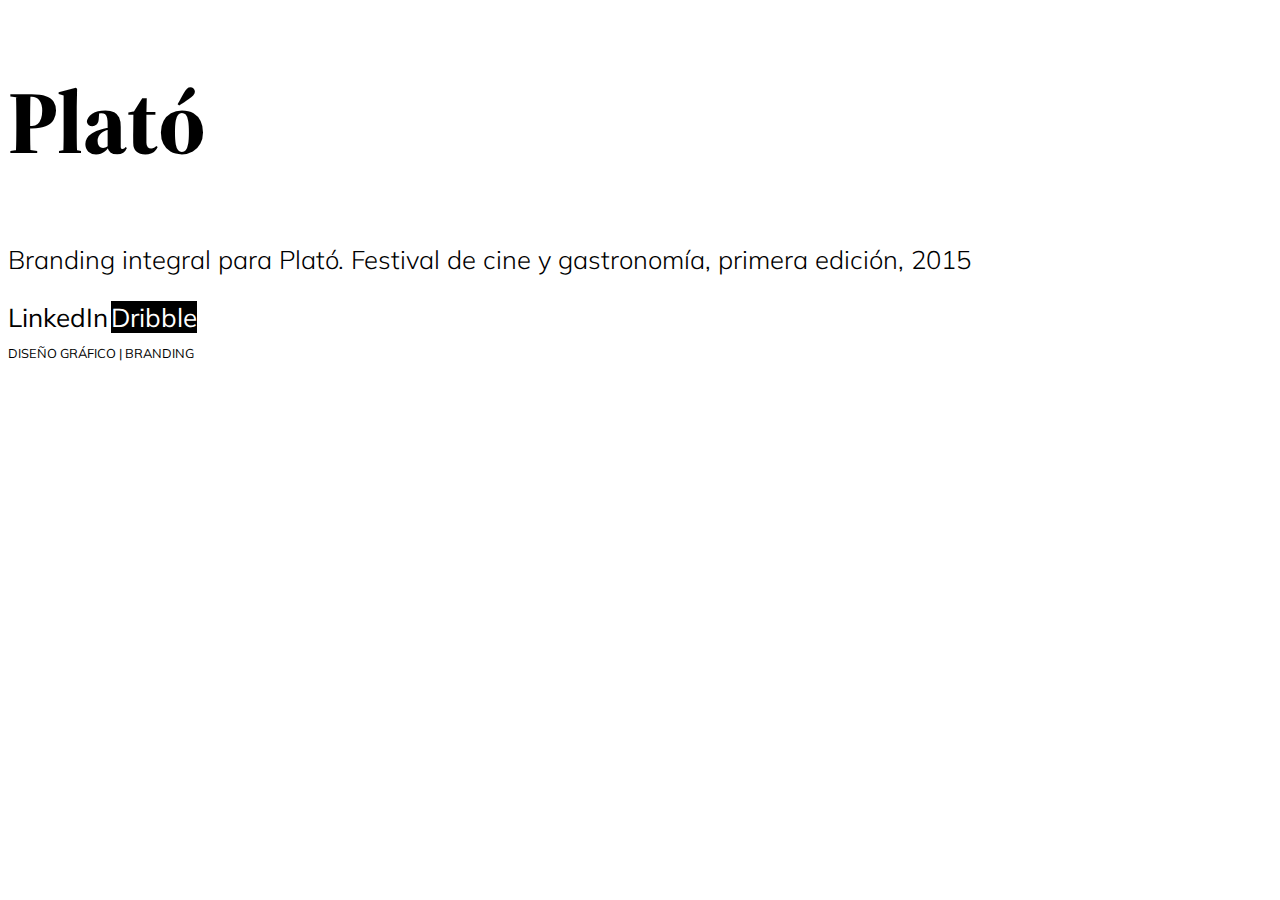
<file: Comision 01-11-05/Proyecto/index.html>
<!DOCTYPE html>
<html lang="en">

<head>
    <meta charset="UTF-8">
    <meta http-equiv="X-UA-Compatible" content="IE=edge">
    <meta name="viewport" content="width=device-width, initial-scale=1.0">
    <title>Plató</title>
    <link rel="stylesheet" href="css/estilos.css">
</head>

<body>





    <h1> Plató </h1>

    <p>Branding integral para Plató.
        Festival de cine y gastronomía,
        primera edición, 2015
    </p>

    <a target="_blank" title="LinkedIn" href="https://www.linkedin.com/in/datalab-datalab-89255423a/">LinkedIn</a>

    <a target="_blank" href="https://dribbble.com/Docente/collections" title="Dribble" id="vinculo">Dribble</a>
    <!--absolutos: me llevan por fuera de mi sitio web (instagram, twiter, linkedIn, facebook, miro, figma,etc. )

relativos : xxx
-->

    <p id="parrafo">diseño gráfico | branding </p>





</body>

</html>
</file>
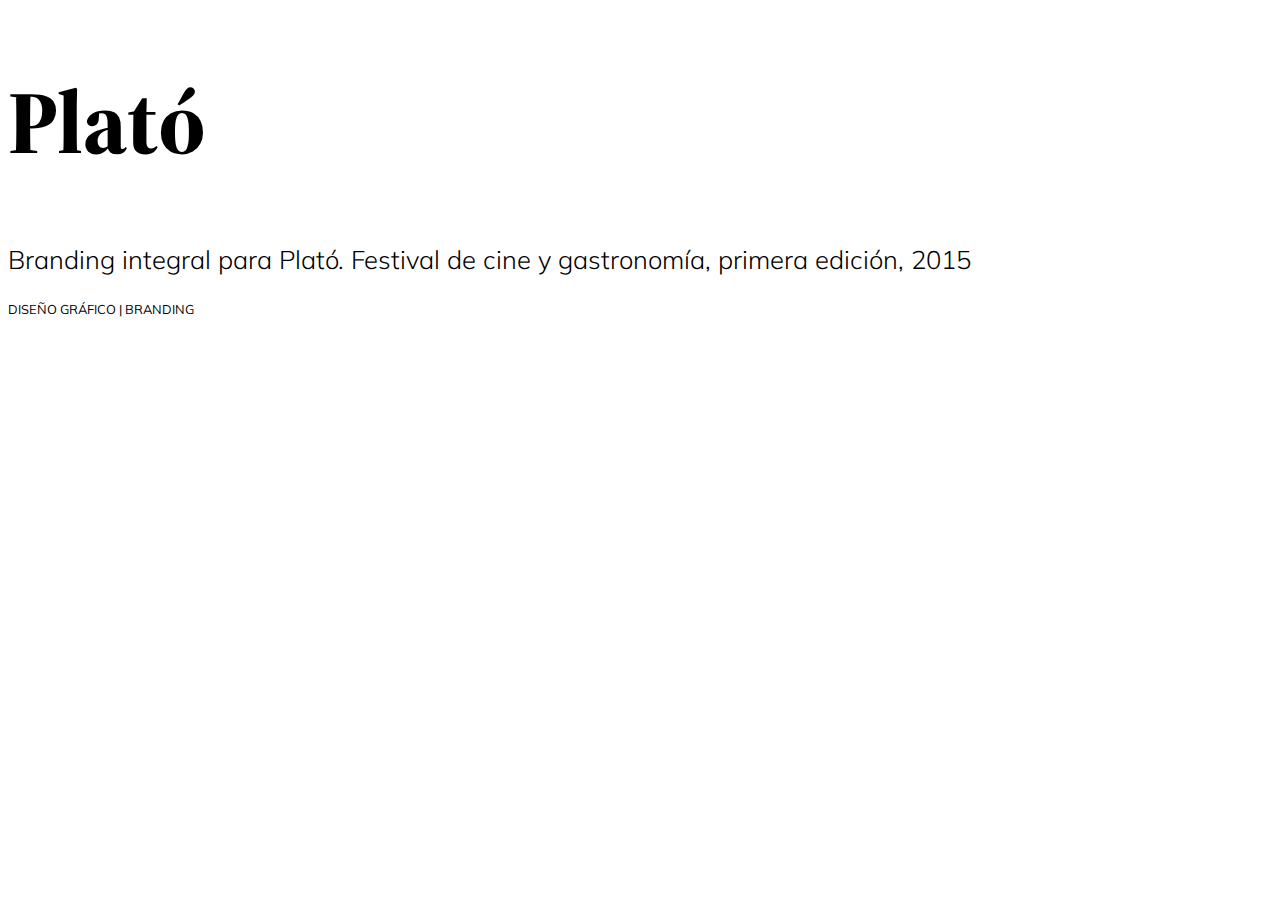
<file: Comision 01-13-04/Proyecto/index.html>
<!DOCTYPE html>
<html lang="en">

<head>
    <meta charset="UTF-8">
    <meta http-equiv="X-UA-Compatible" content="IE=edge">
    <meta name="viewport" content="width=device-width, initial-scale=1.0">
    <title>Plató</title>
    <link rel="stylesheet" href="css/estilos.css">
</head>

<body>

    <h1> Plató </h1>

    <p >Branding integral para Plató.
        Festival de cine y gastronomía,
        primera edición, 2015
    </p>

<p id="parrafo">diseño gráfico | branding </p>





</body>

</html>
</file>
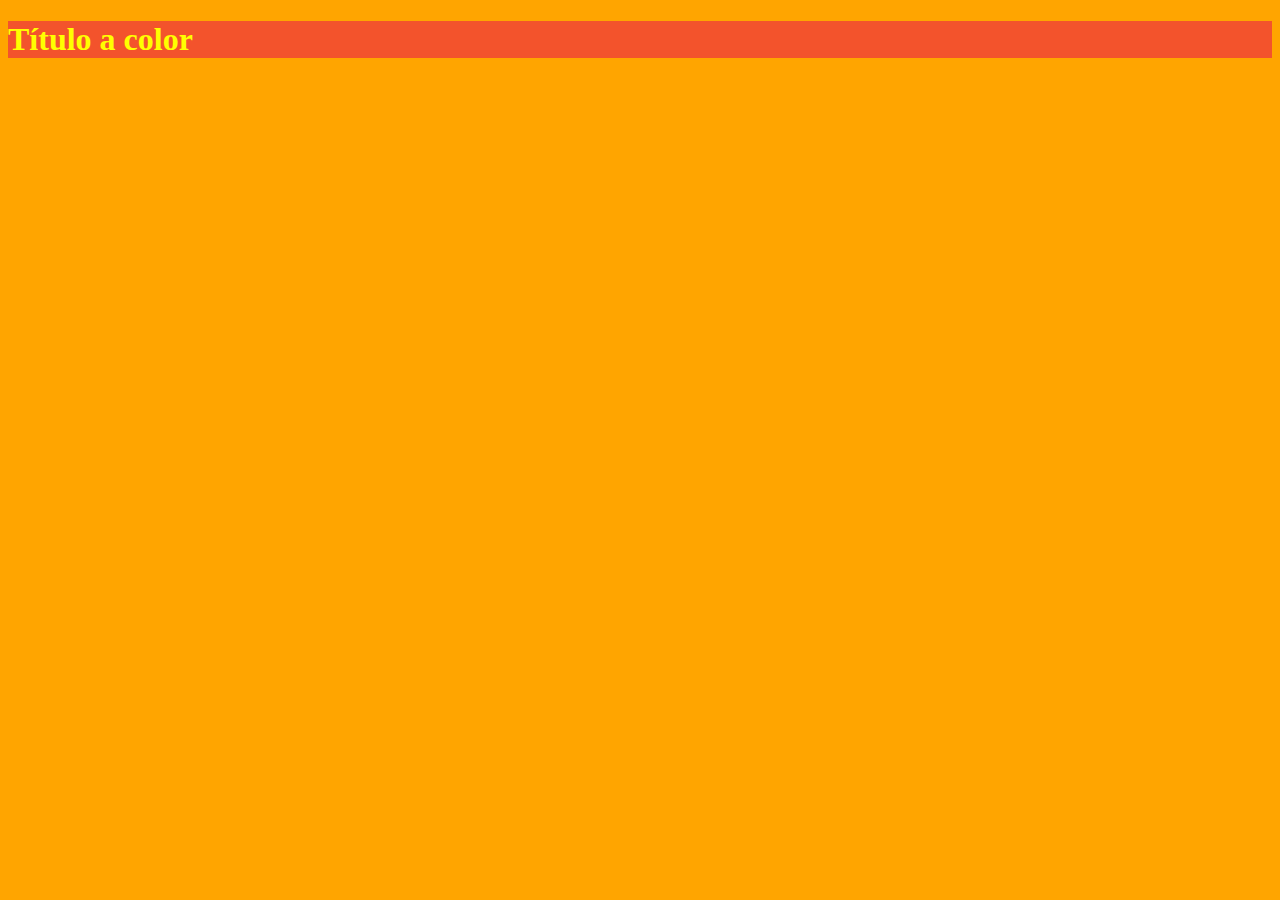
<file: Comision 02-11-05/Color/index.html>
<!DOCTYPE html>
<html lang="en">
<head>
    <meta charset="UTF-8">
    <meta http-equiv="X-UA-Compatible" content="IE=edge">
    <meta name="viewport" content="width=device-width, initial-scale=1.0">
    <title>Color</title>
    <link rel="stylesheet" href="css/estilos.css">
</head>
<body>

    <h1>Título a color</h1>
    
</body>
</html>
</file>
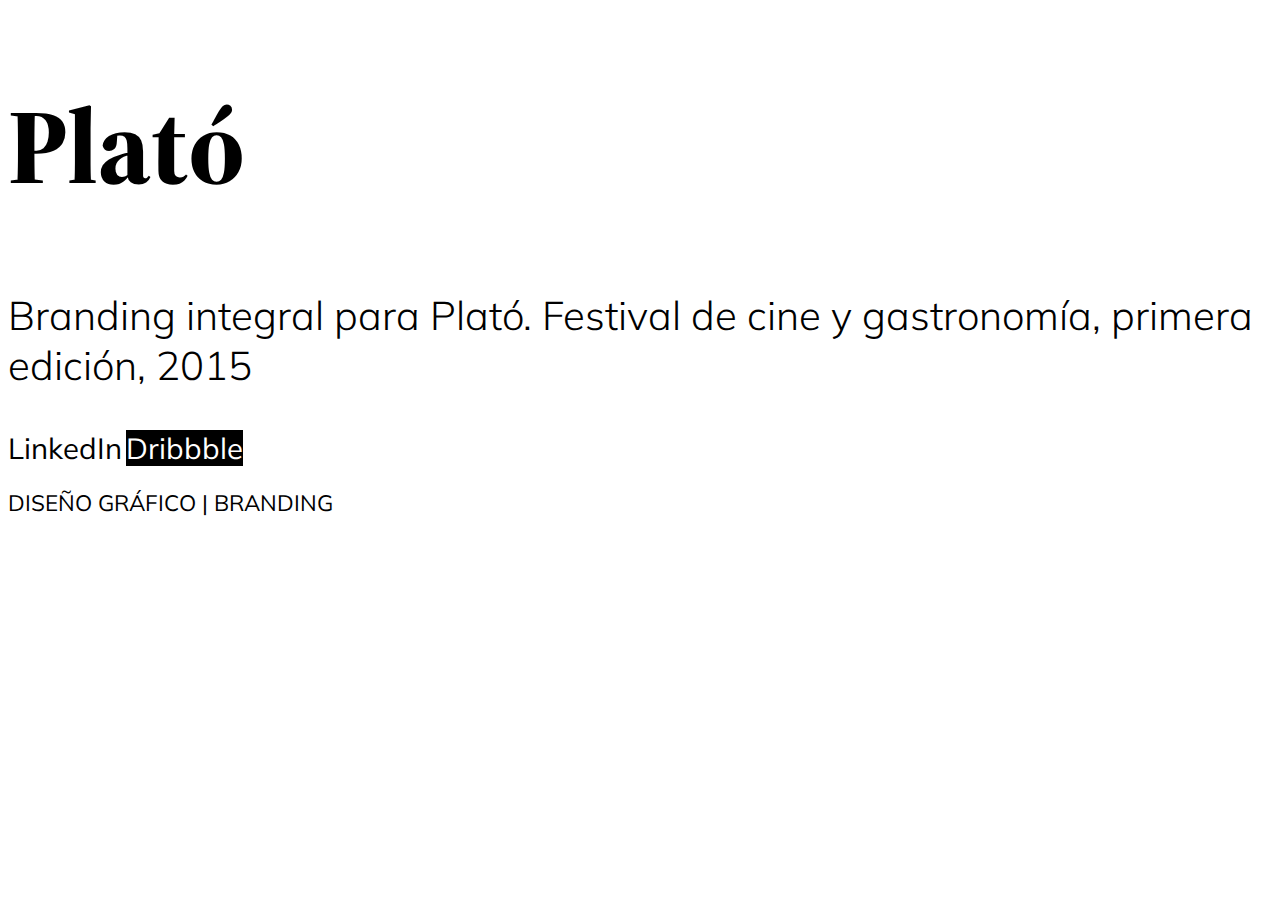
<file: Comision 02-11-05/Proyecto/index.html>
<!DOCTYPE html>
<html lang="en">

<head>
    <meta charset="UTF-8">
    <meta http-equiv="X-UA-Compatible" content="IE=edge">
    <meta name="viewport" content="width=device-width, initial-scale=1.0">
    <title>Plató</title>
    <link rel="stylesheet" href="css/estilos.css">
</head>

<body>

    <h1> Plató </h1>

    <p >Branding integral para Plató.
        Festival de cine y gastronomía,
        primera edición, 2015
    </p>

<a target="_blank" title="LinkedIn Sabrina Castagno" href="https://www.linkedin.com/in/datalab-datalab-89255423a/">LinkedIn</a>

<a id="vinculo" target="_blank" title="Dribble Sabrina Castagno" href="https://dribbble.com/Docente/collections">Dribbble</a>

<!--
<a href="http://www.google.com">Google</a>
-->
<!--   

vínculos absolutos => son aquellos me llevan por fuera de mi sitio
                      http://
                      https://


-->

<p id="parrafo">diseño gráfico | branding </p>





</body>

</html>
</file>
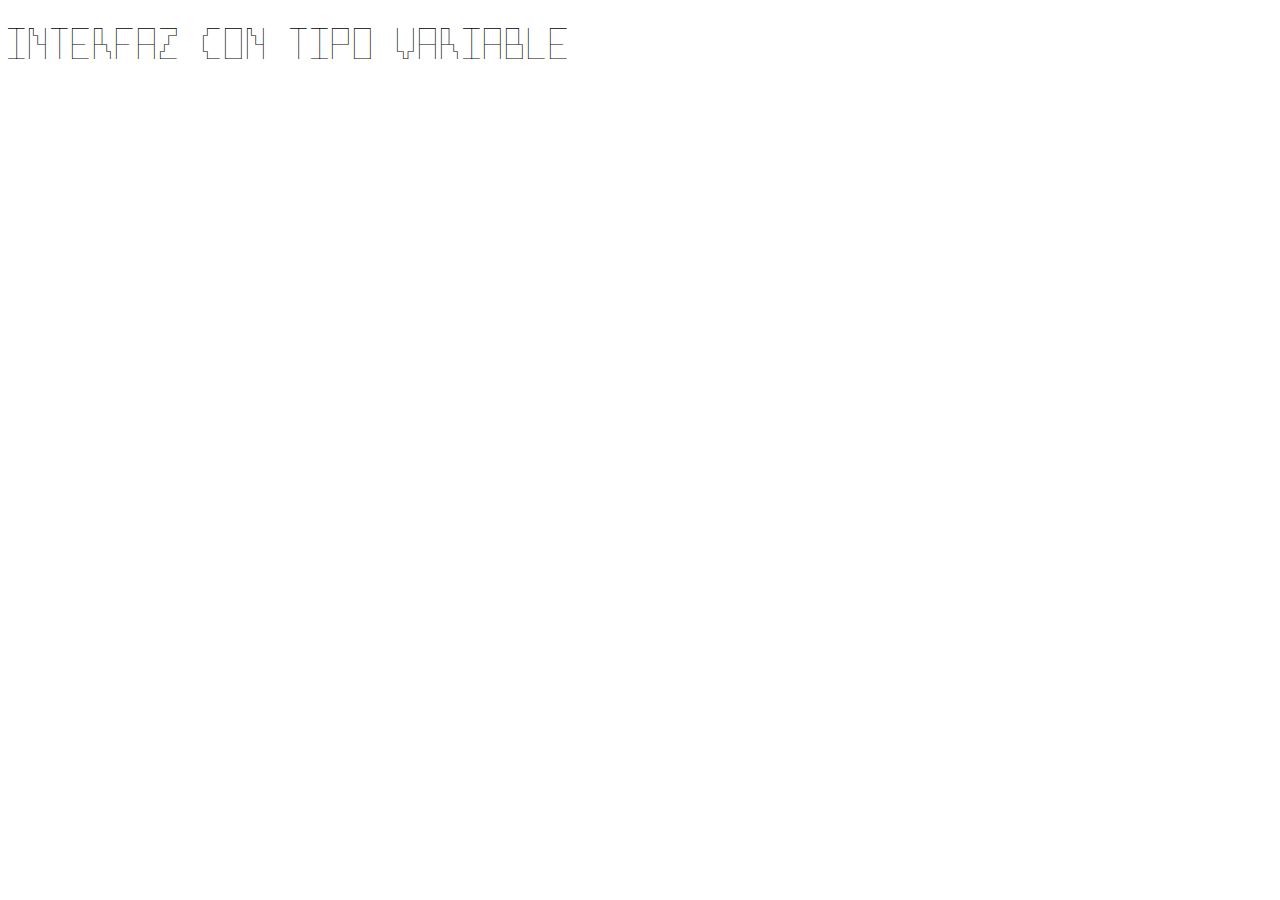
<file: Comision 1-06-04/Tipografias Variables Descargables/index.html>
<!DOCTYPE html>
<html lang="en">
<head>
    <meta charset="UTF-8">
    <meta http-equiv="X-UA-Compatible" content="IE=edge">
    <meta name="viewport" content="width=device-width, initial-scale=1.0">
    <title>Fuentes variables descargables</title>
    <link rel="stylesheet" href="css/estilos.css">
</head>
<body>
 <h1>Interfaz con tipo variable</h1>   
    
</body>
</html>
</file>
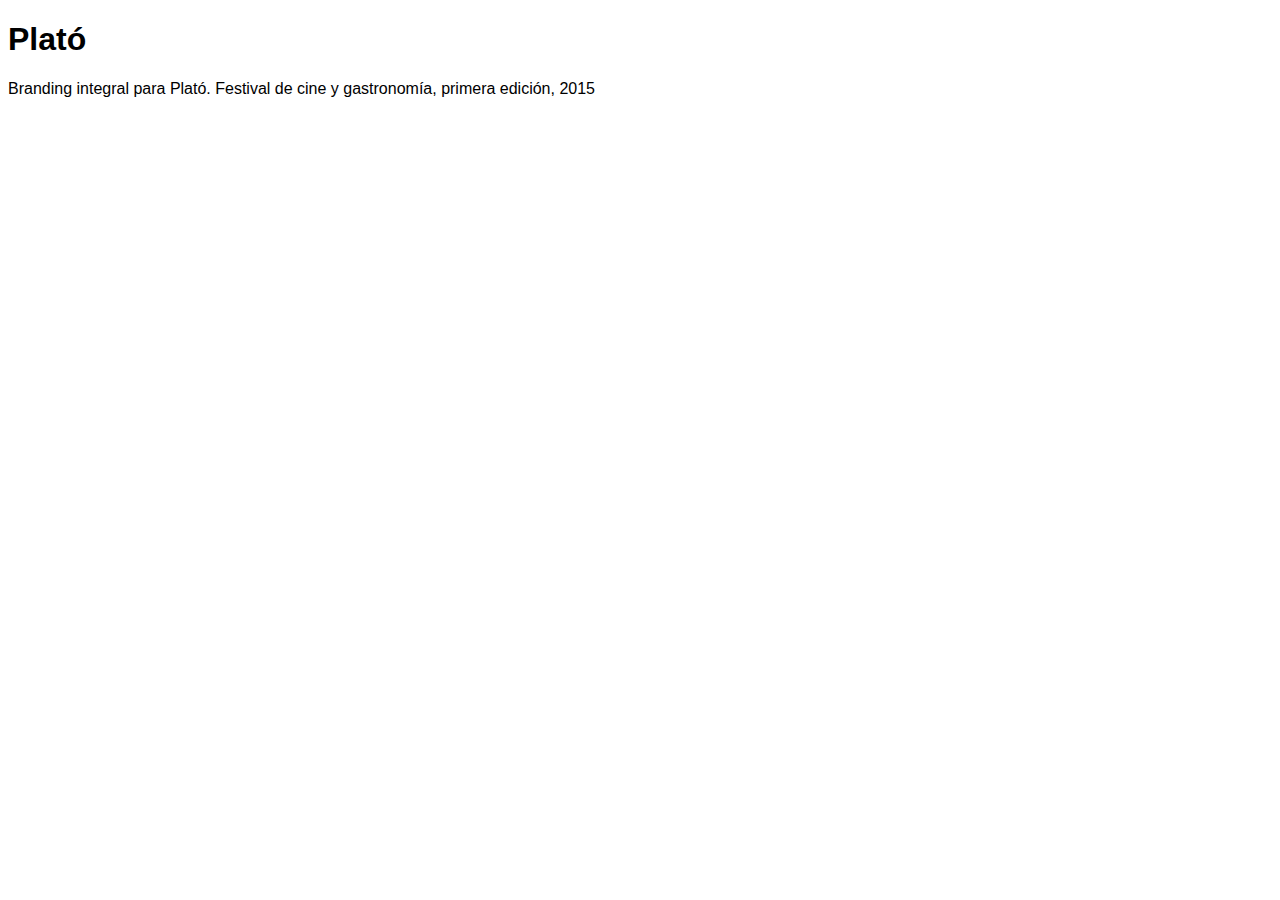
<file: Comision 1-16-03/Proyecto/index.html>
<!DOCTYPE html>
<html lang="en">

<head>
    <meta charset="UTF-8">
    <meta http-equiv="X-UA-Compatible" content="IE=edge">
    <meta name="viewport" content="width=device-width, initial-scale=1.0">
    <title>Plató</title>
   <link rel="stylesheet" href="css/estilos.css"> 
</head>

<body>

    <h1> Plató </h1>  
    
    <p>Branding integral para Plató.
        Festival de cine y gastronomía,
        primera edición, 2015


    </p>




</body>

</html>
</file>
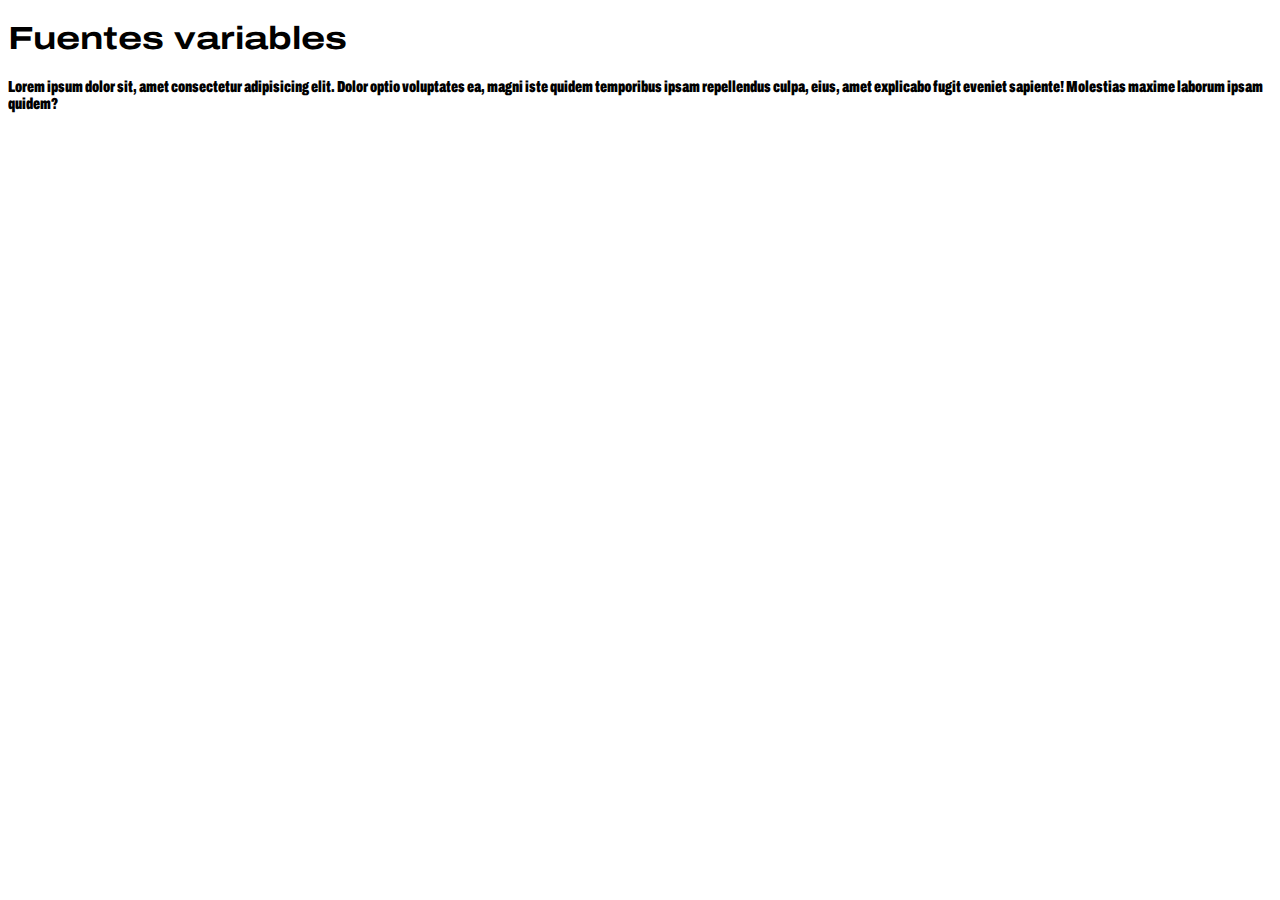
<file: Comision 1-30-03/Google Fonts Variables/index.html>
<!DOCTYPE html>
<html lang="en">
<head>
    <meta charset="UTF-8">
    <meta http-equiv="X-UA-Compatible" content="IE=edge">
    <meta name="viewport" content="width=device-width, initial-scale=1.0">
    <title>Fuentes variables Google Fonts</title>
    <link rel="stylesheet" href="css/estilos.css">
</head>
<body>


    <h1>Fuentes variables</h1>
    
    <p>Lorem ipsum dolor sit, amet consectetur adipisicing elit. Dolor optio voluptates ea, magni iste quidem temporibus ipsam repellendus culpa, eius, amet explicabo fugit eveniet sapiente! Molestias maxime laborum ipsam quidem?</p>
</body>
</html>
</file>
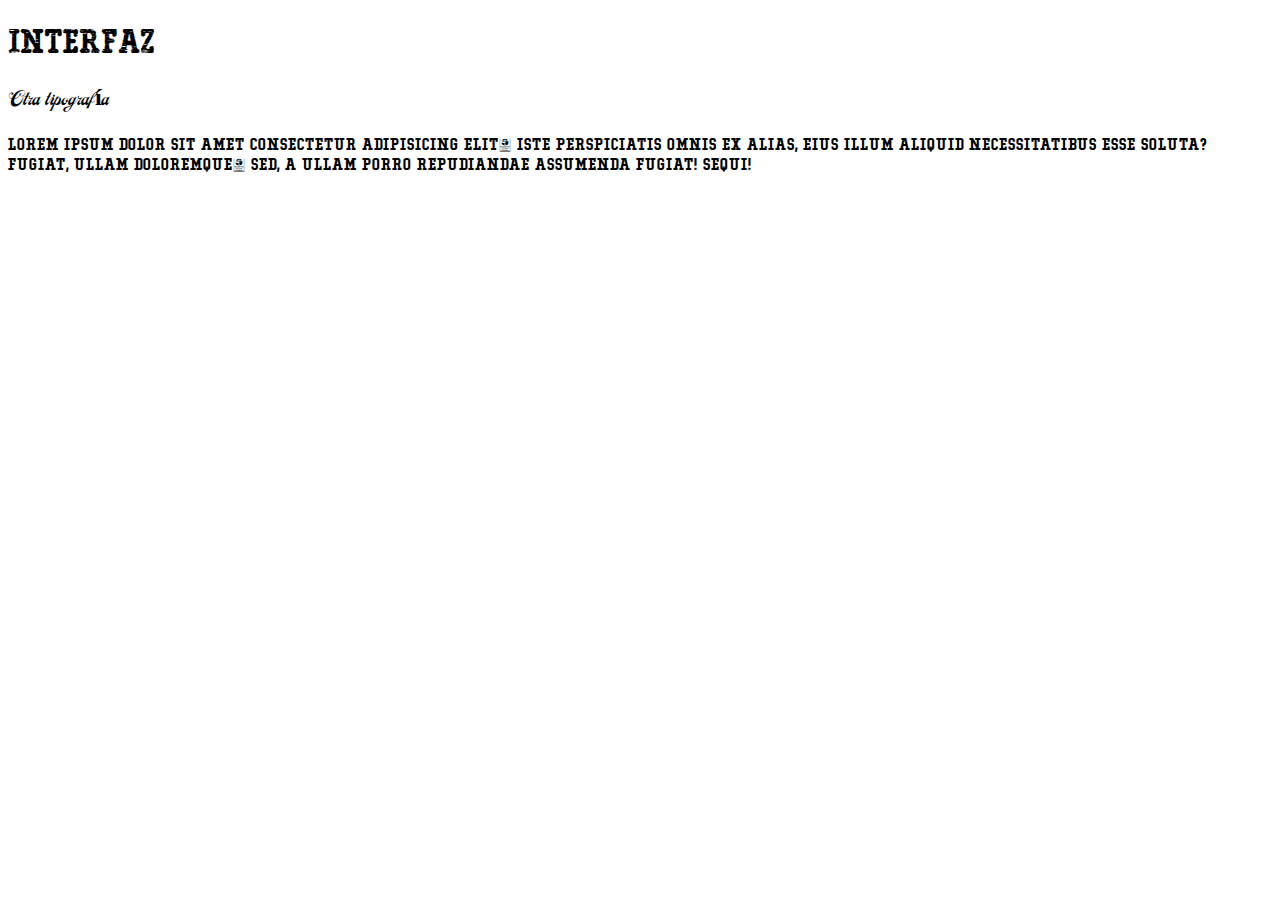
<file: Comision 1-30-03/Tipografías Descargables/index.html>
<!DOCTYPE html>
<html lang="en">
<head>
    <meta charset="UTF-8">
    <meta http-equiv="X-UA-Compatible" content="IE=edge">
    <meta name="viewport" content="width=device-width, initial-scale=1.0">
    <title>Tipografías</title>
    <link rel="stylesheet" href="css/estilos.css">
</head>
<body>

  <h1>Interfaz</h1>
  <h2>Otra tipografía</h2>
  <p>Lorem ipsum dolor sit amet consectetur adipisicing elit. Iste perspiciatis omnis ex alias, eius illum aliquid necessitatibus esse soluta? Fugiat, ullam doloremque. Sed, a ullam porro repudiandae assumenda fugiat! Sequi!</p>

  


    
</body>
</html>
</file>
<file: Comision 01-11-05/Proyecto/css/estilos.css>
@import url('https://fonts.googleapis.com/css2?family=Mulish:wght@300;400&family=Source+Serif+4:wght@800&display=swap');

/*
Relative

100px


*/


body {
    font-family: 'Mulish', sans-serif;
    font-size: 80%;
    /*el valor por defecto es de 16px
    90% de 16px*/
    color: black;
}


h1 {

    font-family: 'Source Serif 4', serif;
    font-weight: 800;
    font-size:7em;


    /* 1em == medida base == 16px

    7em == 16px * 7*/
}

/*
h1:hover {background-color:red;} */



a {

font-size:2.03em;
color: black;
font-weight: 400;
text-decoration:none;

/*el valor none, quita la decoración de texto, por ejemplo el subrayado*/

}

/*pseudoclase hace referencia a un elemento
cuando le paso el mouse por arriba*/

a:hover {

background-color:black;
color:white;

}

#vinculo {
color:white;
background-color:black;
}


#vinculo:hover {

color:black;
background-color:white;

}





p {
    font-weight: 300;
    font-size: 2em;
}

#parrafo {
    font-weight: 400;
    text-transform: uppercase;
    /*transforma el texto en mayúscula*/
    font-size: 1em;
  
}

/* se puede utilizar una sóla vez por html*/

@media (max-width: 768px) {
    body { font-size: 50%;}
}
</file>
<file: Comision 01-13-04/Proyecto/css/estilos.css>
@import url('https://fonts.googleapis.com/css2?family=Mulish:wght@300;400&family=Source+Serif+4:wght@800&display=swap');

/*
Relative

100px


*/


body {
    font-family: 'Mulish', sans-serif;
    font-size: 80%;
    /*el valor por defecto es de 16px
    90% de 16px*/
}


h1 {

    font-family: 'Source Serif 4', serif;
    font-weight: 800;
    font-size:7em;


    /* 1em == medida base == 16px

    7em == 16px * 7*/
}

p {
    font-weight: 300;
    font-size: 2em;
}

#parrafo {
    font-weight: 400;
    text-transform: uppercase;
    /*transforma el texto en mayúscula*/
    font-size: 1em;
  
}

/* se puede utilizar una sóla vez por html*/

@media (max-width: 768px) {
    body { font-size: 50%;}
}
</file>
<file: Comision 02-11-05/Color/css/estilos.css>
body {


    background-color: orange;
}

h1 {

    color: black;
    color: red;
    color: chartreuse;
    color: #b31b1b;
    color: rgb(0, 0, 0);
    color: rgb(255, 255, 0);
    background-color: rgba(240, 63, 55, 0.8);



}
</file>
<file: Comision 02-11-05/Proyecto/css/estilos.css>
@import url('https://fonts.googleapis.com/css2?family=Mulish:wght@300;400&family=Source+Serif+4:wght@800&display=swap');




body {
    font-family: 'Mulish', sans-serif;
    font-size: 90%;
    color: black;
    /*los vínculos, y algunos elementos de formulario no heredan el color*/

    /* 16px == 100% == 1em*/
}

p {
    font-weight: 300;
    font-size: 2.78em;

}




h1 {

    font-family: 'Source Serif 4', serif;
    font-weight: 800;
    font-size: 7.43em;

}

a {
  
    text-decoration: none;
        /*quitar el subrayado*/
    font-weight: 400;
    font-size: 2.03em;

}
/*al a en todos sus estados*/

/*
:hover => hace referencia a un elemento cuando le paso 
el mouse por arriba 

*/

a:hover, #vinculo {

color:white;
background-color:black;

}


/*selector grupal es un selector seperado de otro o varios por comas, que permiten que una regla de estilo afecte a varios de ellos

p,h1 { color: red;}


*/


/*cuando le paso el mouse por arriba al vínculo invierto los colores, y al elemento con id vinculo en su estado normal*/




#vinculo:hover, a {

    color: black;
    background-color: white;

}
    



#parrafo {
    font-weight: 400;
    text-transform: uppercase;
    /*transforma el texto en mayúscula*/
    font-size: 1.55em;

}

/* se puede utilizar una sóla vez por html*/


@media (max-width: 768px) {

    body {
        font-size: 60%;
    }


}
</file>
<file: Comision 1-06-04/Tipografias Variables Descargables/css/estilos.css>
@font-face {
    font-family: miFuente;
    src: url(../fuentes/fuente.ttf);
    font-weight:100 900;
    font-stretch:500% 1000% ;

}


h1 {

font-family: miFuente;
/*
font-weight: 100;
font-stretch: 600%;
*/

font-variation-settings: 'wght' 100, 'wdth' 200;



}
</file>
<file: Comision 1-16-03/Proyecto/css/estilos.css>
body {font-family:Verdana, Geneva, Tahoma, sans-serif;}
</file>
<file: Comision 1-30-03/Google Fonts Variables/css/estilos.css>
@import url('https://fonts.googleapis.com/css2?family=Archivo:wdth,wght@62..125,100..900&display=swap');

body {

    font-family: 'Archivo', sans-serif;
    
}

h1 {

/*
font-weight:900 ;
font-stretch:125% ;
*/


font-variation-settings:'wdth' 125 , 'wght' 700;

  
}


p{

    font-variation-settings:'wdth' 65 , 'wght' 900;

}
</file>
<file: Comision 1-30-03/Tipografías Descargables/css/estilos.css>
@font-face {
    font-family: miFuente;
    src: url(../fuentes/fuente400.otf);
    font-weight: 400;

}

@font-face {
    font-family: miFuente;
    src: url(../fuentes/fuente500.otf);
    font-weight: 500;

}

@font-face {
    font-family: miFuente;
    src: url(../fuentes/fuente700.otf);
    font-weight: 700;

}


@font-face {
    font-family: miFuente;
    src: url(../fuentes/fuente900.otf);
    font-weight: 900;

}

@font-face {
    font-family: miFuente2;
    src: url(../fuentes/Earthgate.otf);
    font-weight: 700;
}


body {

    font-family: miFuente;


}





h1 {

    font-weight: 500;

}

h2 {
    font-family: miFuente2;
    font-weight: 700;

}

p {

    font-weight: 700;

}
</file>
